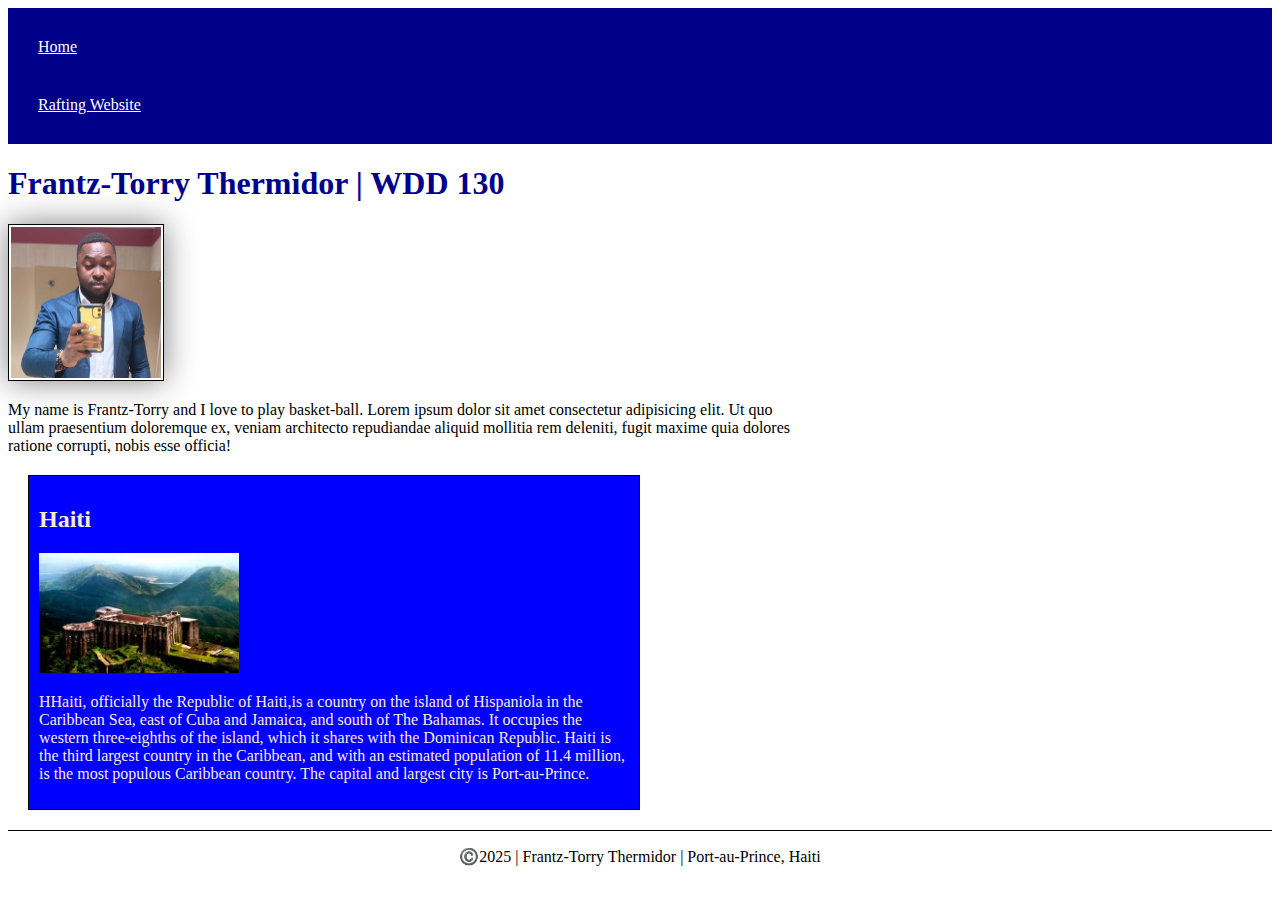
<file: index.html>
<!DOCTYPE html>
<html lang="en">
<head>
    <meta charset="UTF-8">
    <meta name="viewport" content="width=device-width, initial-scale=1.0">
    <title>Frantz-Torry Thermidor | WDD130</title>
<meta name="description" content="Professional page with picture">
<meta name="author" content="Frantz-Torry Thermidor">

    <link rel="stylesheet" href="styles/styles.css">
</head>
<body>
    <header> 
        <nav>
            <a href="#">Home</a>
            <a href="wwr/"> Rafting Website</a>
        </nav>
    </header>
    <main>
        <h1>Frantz-Torry Thermidor | WDD 130</h1>
        <img src="images/profile.jpg" alt="Framtz-Torry Thermidor" width="200">
        <p>My name is Frantz-Torry and I love to play basket-ball. Lorem ipsum dolor sit amet consectetur adipisicing elit. Ut quo ullam praesentium doloremque ex, veniam architecto repudiandae aliquid mollitia rem deleniti, fugit maxime quia dolores ratione corrupti, nobis esse officia!</p>
    </main>
    <aside>
        <h2>Haiti</h2>
        <img src="images/citadelle-laferriere.jpg.webp" alt="citadelle-laferriere">
        <p>HHaiti, officially the Republic of Haiti,is a country on the island of Hispaniola in the Caribbean Sea, east of Cuba and Jamaica, and south of The Bahamas. It occupies the western three-eighths of the island, which it shares with the Dominican Republic. Haiti is the third largest country in the Caribbean, and with an estimated population of 11.4 million, is the most populous Caribbean country. The capital and largest city is Port-au-Prince. </p>
    </aside>
    <footer>
        <p>©️2025 | Frantz-Torry Thermidor | Port-au-Prince, Haiti</p>
    </footer>
</body>
</html>
</file>
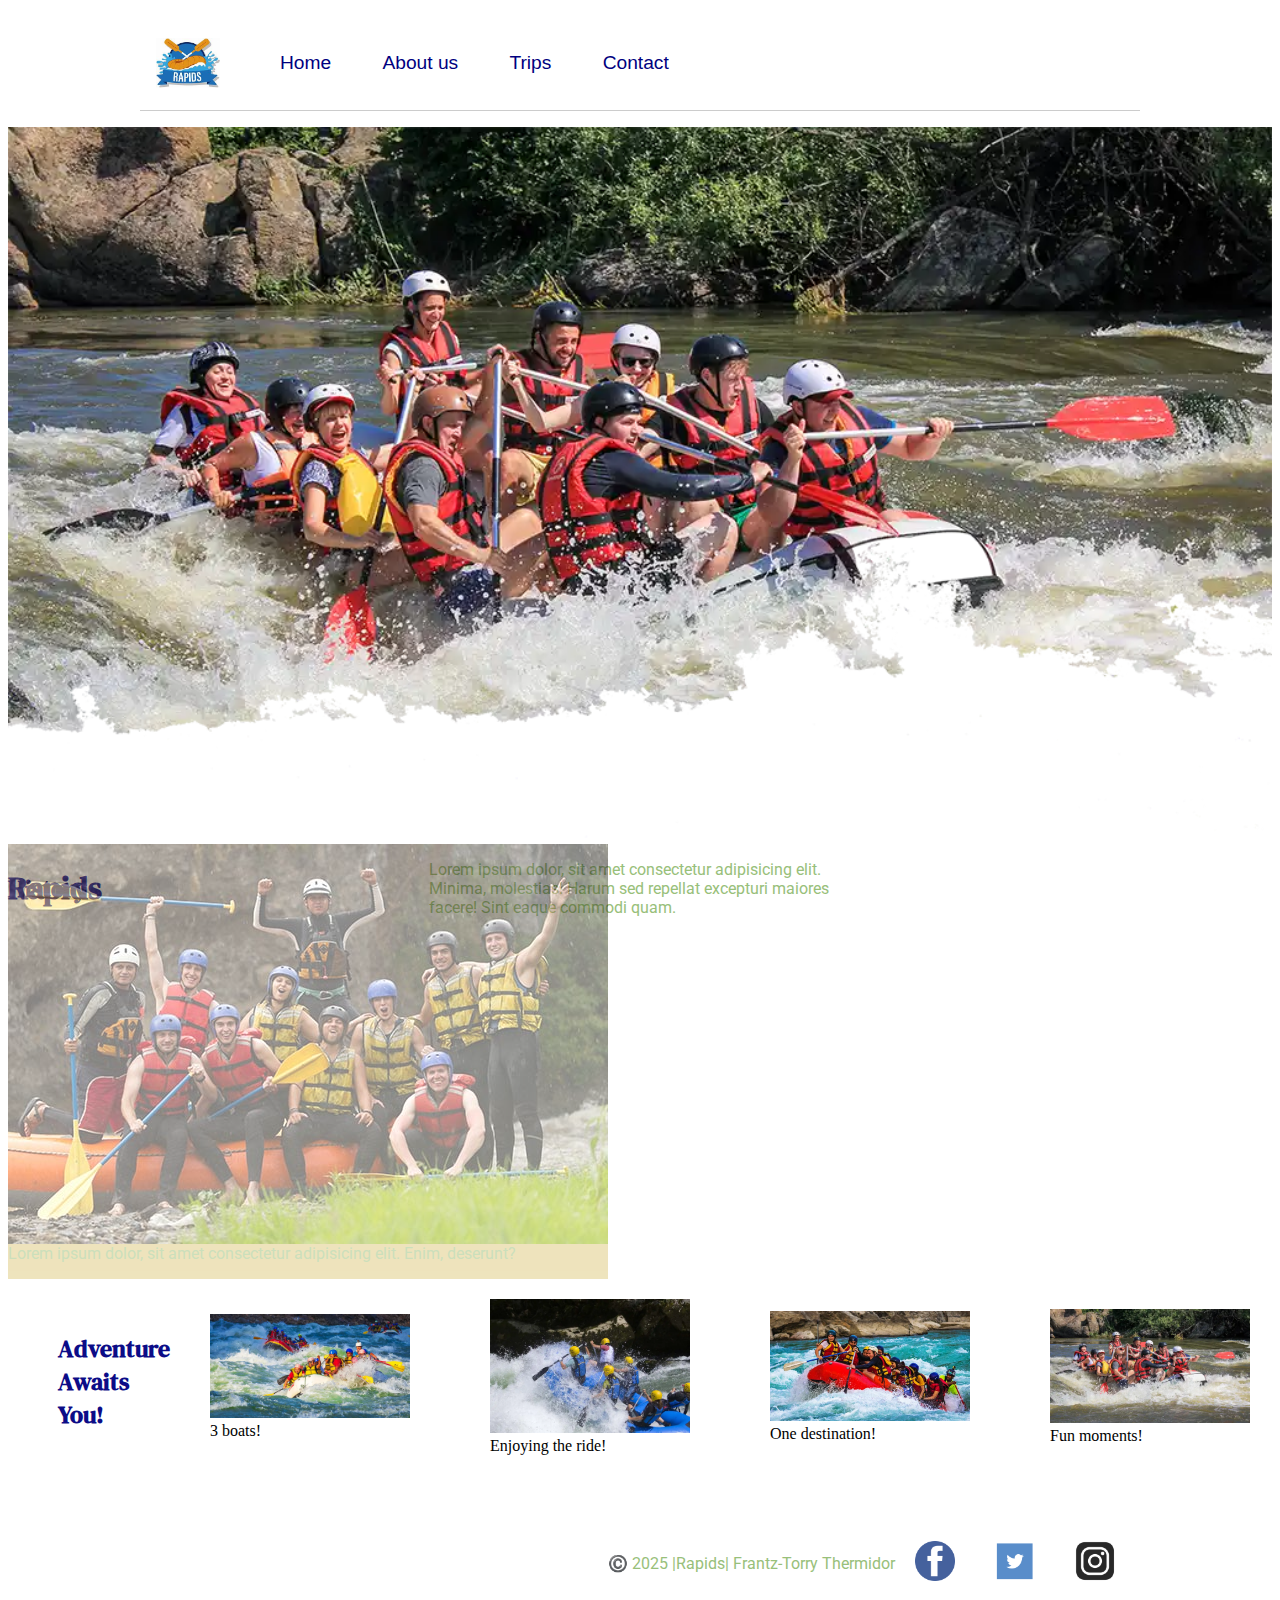
<file: wwr/about.html>
<!DOCTYPE html>
<html lang="en">
<head>
    <meta charset="UTF-8">
    <meta name="viewport" content="width=device-width, initial-scale=1.0">
    <title>White Water Rafting</title>
    <link rel="stylesheet" href="styles/rafting.css">
<link href="https://fonts.googleapis.com/css2?family=DM+Serif+Text:ital@0;1&family=Roboto:ital,wght@0,100..900;1,100..900&display=swap" rel="stylesheet">
</head>
<body>
    <header> <img src="images/z-crossedoars.jpeg" alt="logo">
        <nav> <ul>
            <li><a href="index.html">Home</a></li>
            <li><a href="about.html">About us</a></li>
            <li><a href="trips.html">Trips</a></li>
            <li><a href="contact.html">Contact</a></li>
        </ul>
        </nav>
    </header>
    <main>
        <div class="hero"> <img src="images/hero_transparency_1024-2.webp" alt="hero_image">
        <h1>Rapids</h1>
        <article><img src="images/img_happy.jpeg" alt="happy_image">
        <p>Lorem ipsum dolor, sit amet consectetur adipisicing elit. Enim, deserunt?</p></article>
        </div>
        <section class=" history">
            <h2>History</h2>
            <p>Lorem ipsum dolor, sit amet consectetur adipisicing elit. Minima, molestias! Harum sed repellat excepturi maiores facere! Sint eaque commodi quam.</p>
        </section>
        <section class="adventures">
            <h2>Adventure Awaits You!</h2>
            <figure> <img src="images/img1.webp" alt="rafting_img"> 
             <figcaption>
                3 boats!
            </figcaption>
             </figure>
            <figure>
            <img src="images/img2.webp" alt="rafting_img">
            <figcaption> Enjoying the ride!</figcaption>
            </figure>
            <figure>
            <img src="images/img3.webp" alt="rafting_img">
            <figcaption>One destination! </figcaption>
            </figure>
            <figure><img src="images/img4.webp" alt="rafting_img"> 
            <figcaption> Fun moments!</figcaption>
            </figure>
            <figure>
            <img src="images/img5.webp" alt="rafting_img">
            <figcaption>
                Smiling client!
            </figcaption>
            </figure>
        </section>
    </main>
    <footer>
        <p> ©️ 2025 |Rapids| Frantz-Torry Thermidor </p>
        <nav>
            <a href="https://facebook.com">
                <img src="images/faceb.png" alt="facebook">
            </a>
            <a href="https://twitter.com">
                <img src="images/twitter.png" alt="twitter">
            </a>
            <a href="https://instagram.com">
                <img src="images/instagram.webp" alt="instagram">
            </a>
        </nav>
    </footer>
</body>
</html>
</file>
<file: styles/styles.css>
nav {
    background-color: darkblue;
    padding: 10px;
}
nav a {
    color: white;
    display: block;
    padding: 20px;
}

h1 {
    color: darkblue;
}
main img {
width: 150px;
height: auto;
border: 1px solid black;
padding: 2px;
box-shadow: 0 0 30px gray;
}
p {
    padding: 0;
}
main{
    max-width: 800px;
}
aside{
    width: 590px;
    margin: 20px;
    border: 1px solid black;
    padding: 10px;
    background-color: blue;
    color: antiquewhite ;
}
aside img{
    width: 200px;
    height: auto;
}
footer{
    margin-top: 10px;
    border-top: 1px solid black;
    text-align: center;
}
</file>
<file: wwr/styles/rafting.css>
:root{
    --primary_color: #E59C53;
    --secondary_color: #98C07A;
    --accent1: #DEC97C;
    --accent2: #D8EAAF;
    --blue: rgb(12, 12, 135) 
}

h1, h2{
font-family: DM serif Text;
color: var(--blue);
}
p  {
    font-family: roboto;
    color: var(--secondary_color);
}
footer a{
    text-decoration: none;
}
.hero {
    position: relative;
}
.hero img {
    display: block;
    width: 100%;
    height: auto
}
h1{
    position: absolute;
}
article{
    position: absolute;
    background-color: var(--accent1);
    opacity: 0.5;
}
article img{
    float: right;
}
header {
	margin: 1rem auto;
	display: grid;
	grid-template-columns: 120px 1fr 1fr;
	align-items: center;
	border-bottom: 1px solid #ccc;
	max-width: 1000px;
}
header img {
	margin: 0 0.25rem 0 1rem;
	width: 64px;
	height: auto;
}
nav ul  {
	display: flex;
	flex-wrap: wrap;
    flex-direction: row;
	list-style: none;
	padding: 0;
	font-family: Arial, sans-serif;
}

nav li {
	flex: 1 1 auto;
}

nav a {
	display: block;
	color: navy;
	padding: 20px;
	text-decoration: none;
	font-size: 1.2rem;
}
.history{
    display: grid;
    grid-template-columns: 1fr 1fr 1fr;
    align-items: center;
    margin: auto;
    padding: auto;
}

.adventures{
    padding: 50px;;
}
.adventures{
    display: flex;
    flex-direction: row;
    align-items: center;
    justify-content: space-evenly;
    margin-top: 300px;
}
.adventures h2{
    margin-bottom: 10px;;
}
figure img{
    width: 200px;
}
footer img{
    width: 40px;
}
footer {
    display: flex;
    align-items: center;
    margin-left: 600px;
    
}
footer nav {
	display: flex;
	flex-wrap: wrap;
    flex-direction: row;
	list-style: none;
	padding: 0;
	font-family: Arial, sans-serif;;
}
</file>
